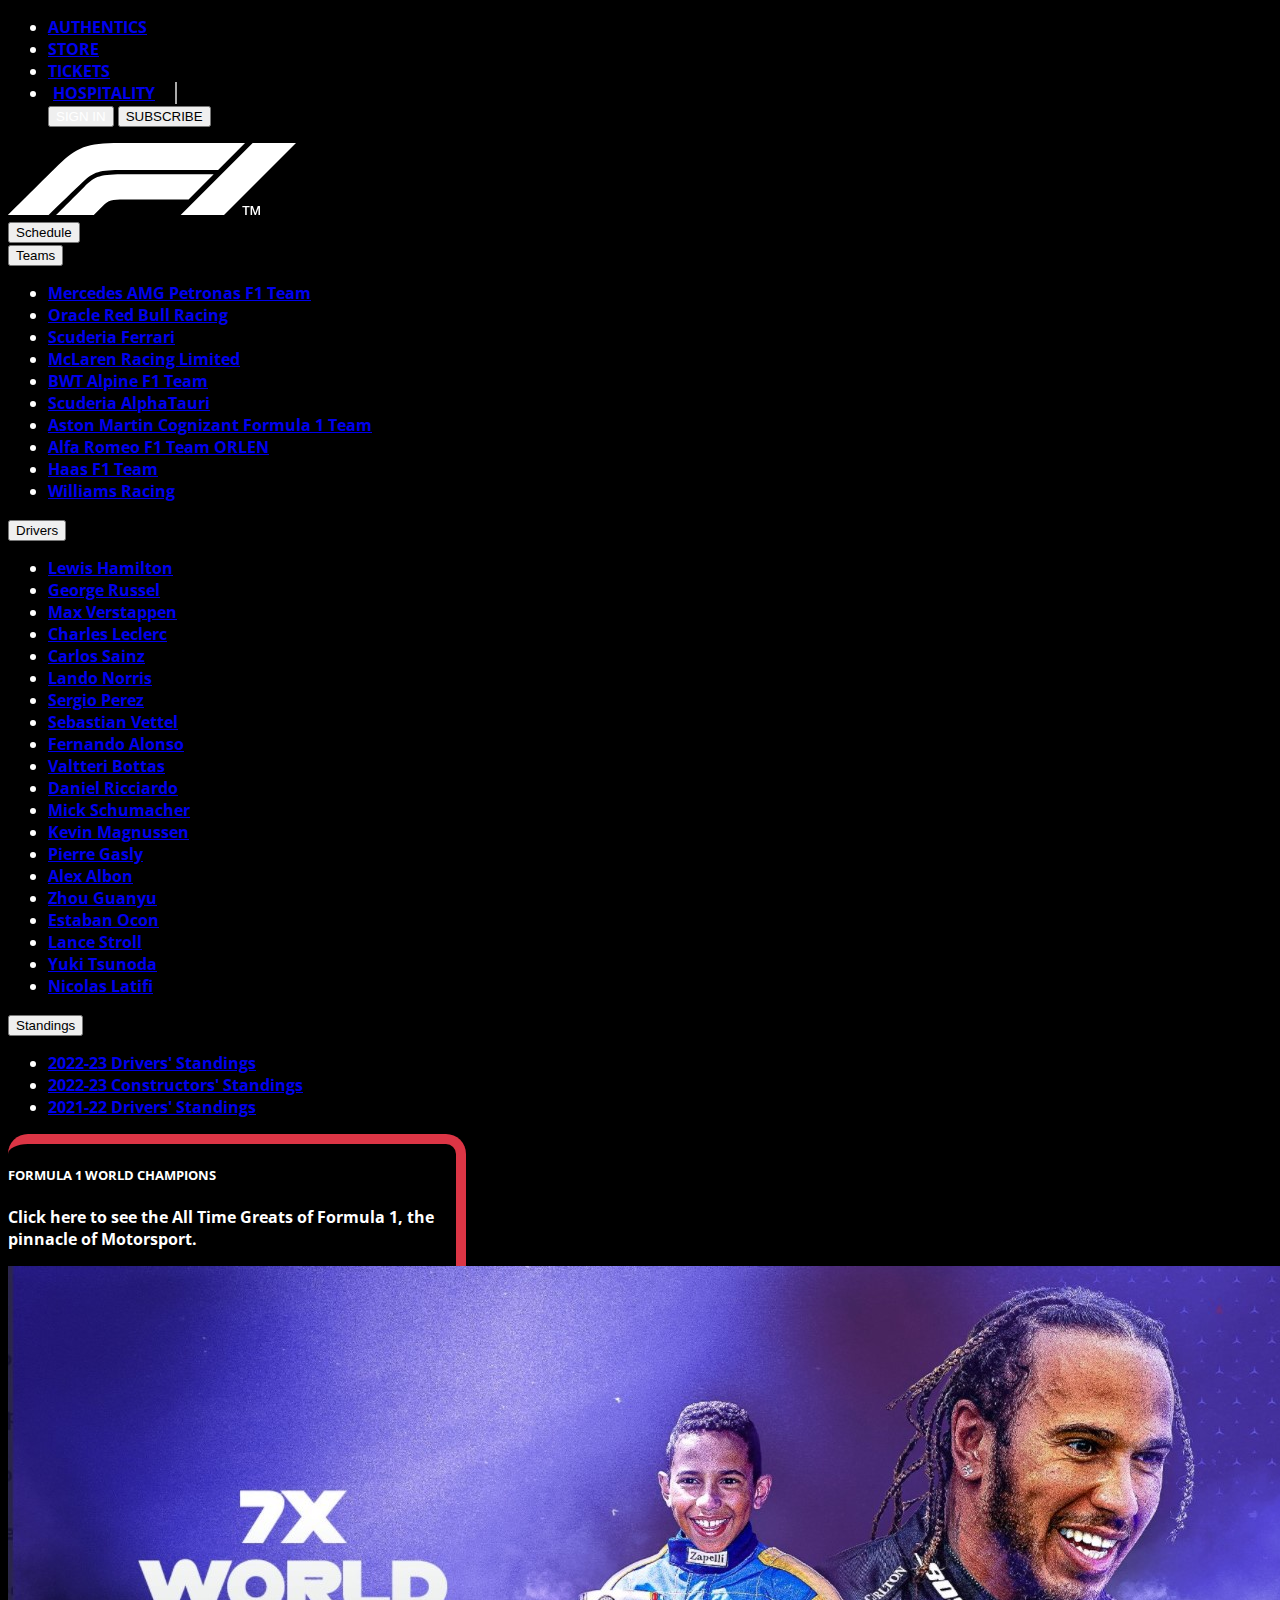
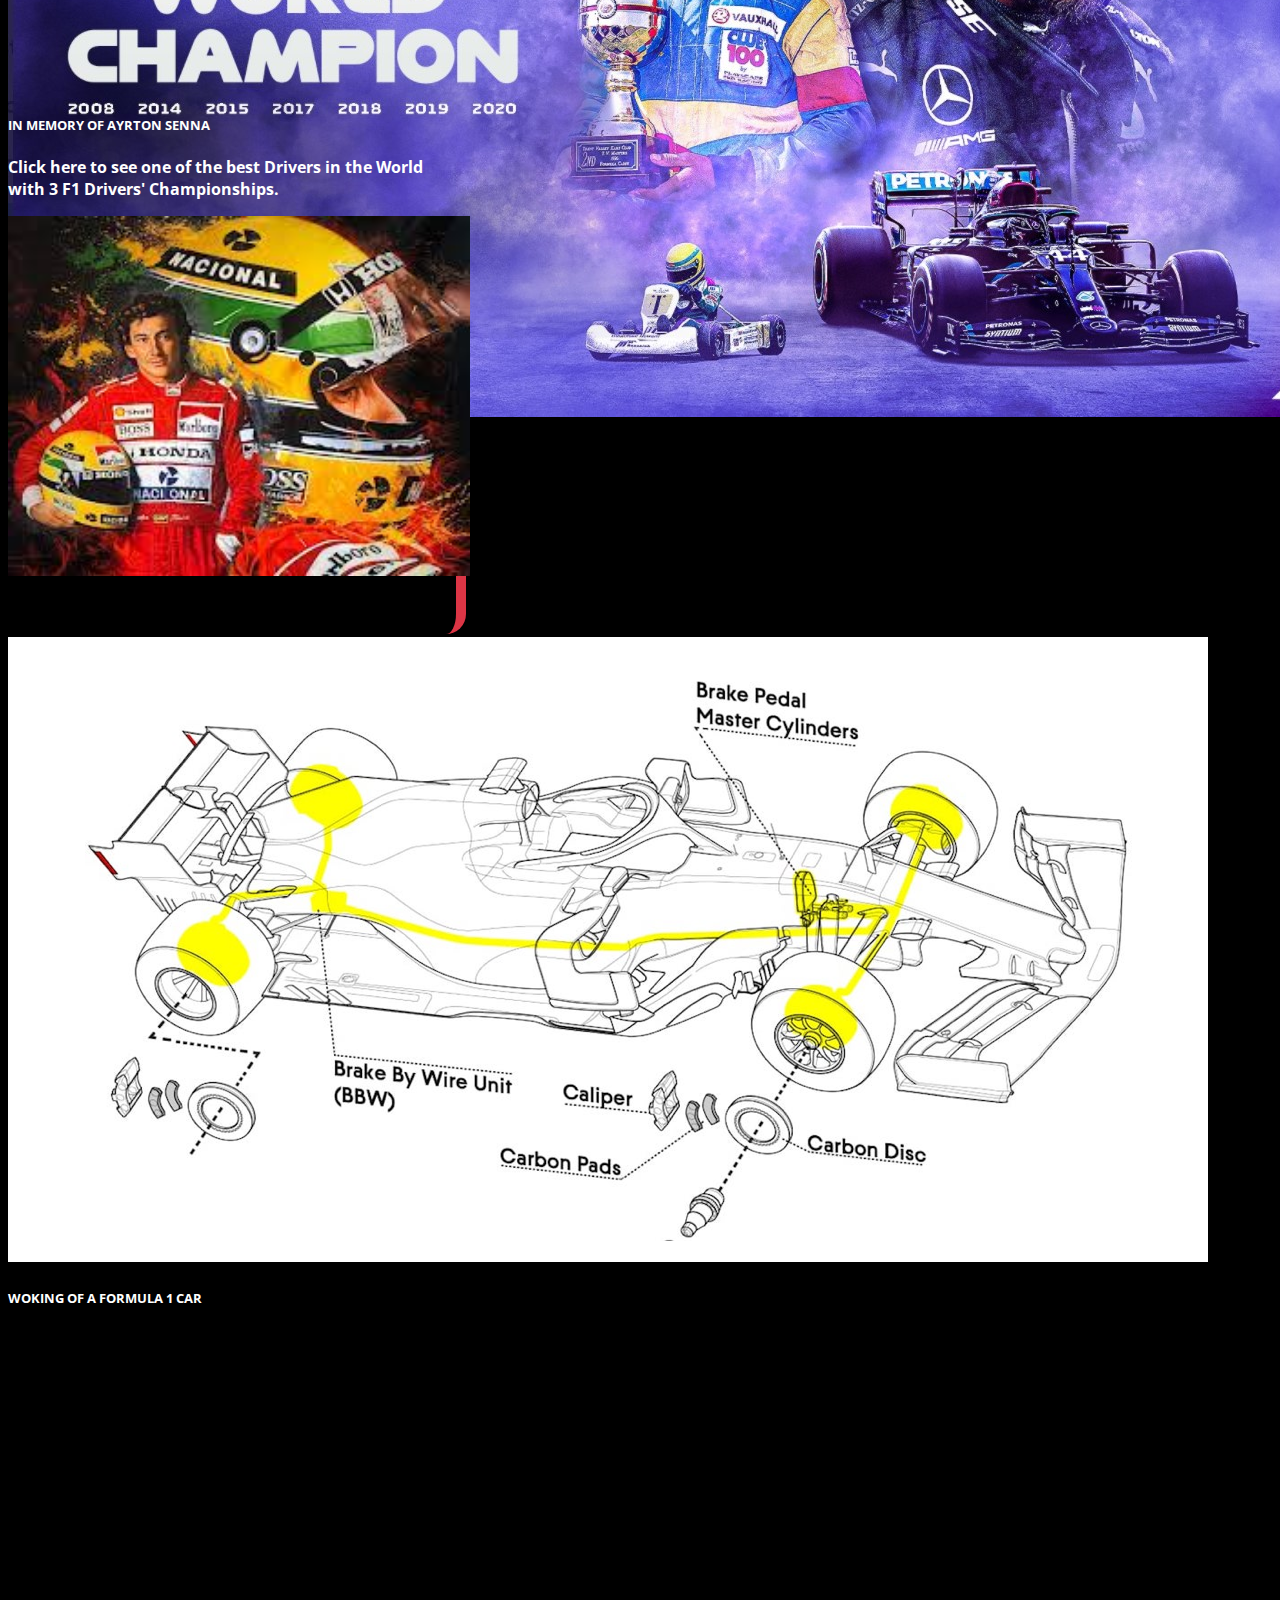
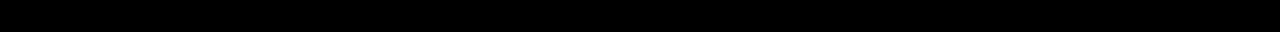
<file: index.html>
<!doctype html>
<html lang="en">

<head>
    <meta charset="utf-8">
    <meta name="viewport" content="width=device-width, initial-scale=1">
    <link rel="preconnect" href="https://fonts.googleapis.com">
    <link rel="preconnect" href="https://fonts.gstatic.com" crossorigin>
    <link href="https://fonts.googleapis.com/css2?family=Open+Sans:wght@300&display=swap" rel="stylesheet">
    <link href="https://cdn.jsdelivr.net/npm/bootstrap@5.2.0-beta1/dist/css/bootstrap.min.css" rel="stylesheet"
        integrity="sha384-0evHe/X+R7YkIZDRvuzKMRqM+OrBnVFBL6DOitfPri4tjfHxaWutUpFmBp4vmVor" crossorigin="anonymous">
    <script src="https://cdn.jsdelivr.net/npm/bootstrap@5.2.0-beta1/dist/js/bootstrap.bundle.min.js"
        integrity="sha384-pprn3073KE6tl6bjs2QrFaJGz5/SUsLqktiwsUTF55Jfv3qYSDhgCecCxMW52nD2"
        crossorigin="anonymous"></script>
</head>

<body>
    <link rel="stylesheet" href="index.css">
    <title>F1 - The Home of Formula 1</title>
    <script src="index.js"></script>
    <ul class="nav justify-content-end bg-white px-5">
        <li class="nav-item">
            <a class="nav-link active m-2 text-dark" aria-current="page" href="#">AUTHENTICS</a>
        </li>
        <li class="nav-item m-2">
            <a class="nav-link text-dark" href="#">STORE</a>
        </li>
        <li class="nav-item m-2 ">
            <a class="nav-link text-dark" href="#">TICKETS</a>
        </li>
        <li class="nav-item m-2 ">
            <a class="nav-link addb text-dark" href="#">HOSPITALITY</a>
        </li>
        <button type="button" class="btn btn-dark m-2 border-start-5"><a class="signIn" href="./form.html">SIGN
                IN</a></button>
        <button id="hovering" type="button" class="btn btn-danger m-2">SUBSCRIBE</button></a>
    </ul>
    <nav class="navbar navbar-expand-lg navbar-dark bg-danger">
        <div class="container-fluid">
            <img src="./f1_logo.svg" id="img">
            <div class="btn-group p-3 btn-grp" role="group" aria-label="Button group with nested dropdown">
                <a href="https://www.formula1.com/en/racing/2022.html"><button type="button"
                        class="btn btn-danger mx-4 Hovering">Schedule</button></a>
                <div class="btn-group" role="group">
                    <button id="btnGroupDrop1" type="button" class="btn btn-danger dropdown-toggle mx-4 Hovering"
                        data-bs-toggle="dropdown" aria-expanded="false">
                        Teams
                    </button>
                    <ul class="dropdown-menu drpdwnT" aria-labelledby="btnGroupDrop1">
                        <div class="row">
                            <li class="col"><a class="dropdown-item" href="#">Mercedes AMG Petronas F1 Team</a></li>
                            <li class="col"><a class="dropdown-item" href="#">Oracle Red Bull Racing</a></li>
                        </div>
                        <div class="row">
                            <li class="col"><a class="dropdown-item" href="#">Scuderia Ferrari</a></li>
                            <li class="col"><a class="dropdown-item" href="#">McLaren Racing Limited</a></li>
                        </div>
                        <div class="row">
                            <li class="col"><a class="dropdown-item" href="#">BWT Alpine F1 Team</a></li>
                            <li class="col"><a class="dropdown-item" href="#">Scuderia AlphaTauri</a></li>
                        </div>
                        <div class="row">
                            <li class="col"><a class="dropdown-item" href="#">Aston Martin Cognizant Formula 1 Team</a>
                            </li>
                            <li class="col"><a class="dropdown-item" href="#">Alfa Romeo F1 Team ORLEN</a></li>
                        </div>
                        <div class="row">
                            <li class="col"><a class="dropdown-item" href="#">Haas F1 Team</a></li>
                            <li class="col"><a class="dropdown-item" href="#">Williams Racing</a></li>
                        </div>
                    </ul>
                </div>
                <div class="btn-group" role="group">
                    <button id="btnGroupDrop1" type="button" class="btn btn-danger dropdown-toggle mx-4 Hovering"
                        data-bs-toggle="dropdown" aria-expanded="false">
                        Drivers
                    </button>
                    <ul class="dropdown-menu drpdwn" aria-labelledby="btnGroupDrop1">
                        <div class="row">
                            <li class="col"><a class="dropdown-item " href="#">Lewis Hamilton</a></li>
                            <li class="col"><a class="dropdown-item" href="#">George Russel</a></li>
                            <li class="col"><a class="dropdown-item" href="#">Max Verstappen</a></li>
                            <li class="col"><a class="dropdown-item" href="#">Charles Leclerc</a></li>
                        </div>
                        <div class="row">
                            <li class="col"><a class="dropdown-item" href="#">Carlos Sainz</a></li>
                            <li class="col"><a class="dropdown-item" href="#">Lando Norris</a></li>
                            <li class="col"><a class="dropdown-item" href="#">Sergio Perez</a></li>
                            <li class="col"><a class="dropdown-item" href="#">Sebastian Vettel</a></li>
                        </div>
                        <div class="row">
                            <li class="col"><a class="dropdown-item" href="#">Fernando Alonso</a></li>
                            <li class="col"><a class="dropdown-item" href="#">Valtteri Bottas</a></li>
                            <li class="col"><a class="dropdown-item" href="#">Daniel Ricciardo</a></li>
                            <li class="col"><a class="dropdown-item" href="#">Mick Schumacher</a></li>
                        </div>
                        <div class="row">
                            <li class="col"><a class="dropdown-item" href="#">Kevin Magnussen</a></li>
                            <li class="col"><a class="dropdown-item" href="#">Pierre Gasly</a></li>
                            <li class="col"><a class="dropdown-item" href="#">Alex Albon</a></li>
                            <li class="col"><a class="dropdown-item" href="#">Zhou Guanyu</a></li>
                        </div>
                        <div class="row">
                            <li class="col"><a class="dropdown-item" href="#">Estaban Ocon</a></li>
                            <li class="col"><a class="dropdown-item" href="#">Lance Stroll</a></li>
                            <li class="col"><a class="dropdown-item" href="#">Yuki Tsunoda</a></li>
                            <li class="col"><a class="dropdown-item" href="#">Nicolas Latifi</a></li>
                        </div>
                    </ul>
                </div>
                <div class="btn-group" role="group">
                    <button id="btnGroupDrop1" type="button" class="btn btn-danger dropdown-toggle mx-4 Hovering"
                        data-bs-toggle="dropdown" aria-expanded="false">
                        Standings
                    </button>
                    <ul class="dropdown-menu" aria-labelledby="btnGroupDrop1">
                        <li><a class="dropdown-item" href="#">2022-23 Drivers' Standings</a></li>
                        <li><a class="dropdown-item" href="#">2022-23 Constructors' Standings</a></li>
                        <li><a class="dropdown-item" href="#">2021-22 Drivers' Standings</a></li>
                    </ul>
                </div>

            </div>
        </div>
        </div>
    </nav>
    <div id="card">
        <div class="card d-flex flex-row">
            <div class="card text-light mainCard bg-black mt-lg-4" id="lh">
                <div class="card-body">
                    <h5 class="card-title">FORMULA 1 WORLD CHAMPIONS</h5>
                    <p class="card-text">Click here to see the All
                        Time Greats of Formula 1, the pinnacle of Motorsport.</p>
                </div>
                <img src="./images.jpg" class="card-img-bottom" alt="...">
            </div>
            <div class="card text-light mainCard bg-black mt-lg-4" id="h2">
                <div class="card-body">
                    <h5 class="card-title">IN MEMORY OF AYRTON SENNA</h5>
                    <p class="card-text">Click here to see one of the best
                        Drivers in the World with 3 F1 Drivers' Championships.
                    </p>
                </div>
                <img src="./senna.jpg" class="card-img-bottom senna" alt="...">
            </div>
        </div>
        <div class="card bg-dark text-black about my-5" id="animateAbout">
            <img src="./MT_Brake-Fundamentals.png" class="card-img" alt="...">
            <div class="card-img-overlay">
                <h5 class="card-title">WOKING OF A FORMULA 1 CAR</h5>
                <p class="card-text"> <a href="https://f1chronicle.com/how-does-a-formula-1-car-work/" id="About"
                        target="_blank">Click here to fully learn about a Formula 1 car.</a></p>
            </div>
        </div>
    </div>
    <script src="./index.js"></script>
</body>

</html>
</file>
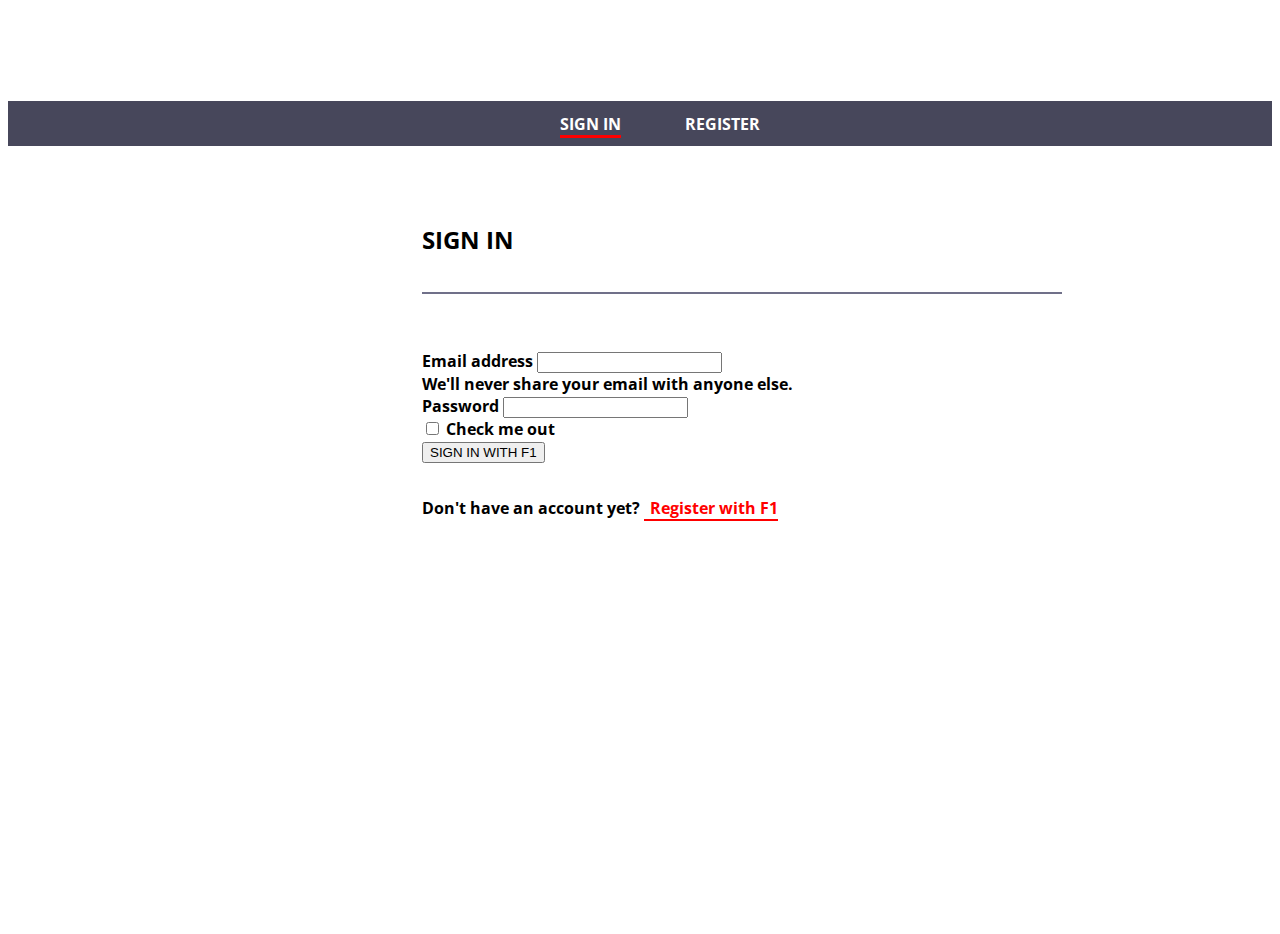
<file: form.html>
<!doctype html>
<html lang="en">

<head>
    <meta charset="utf-8">
    <meta name="viewport" content="width=device-width, initial-scale=1">
    <link rel="preconnect" href="https://fonts.googleapis.com">
    <link rel="preconnect" href="https://fonts.gstatic.com" crossorigin>
    <link href="https://fonts.googleapis.com/css2?family=Open+Sans:wght@300&display=swap" rel="stylesheet">
    <link href="https://cdn.jsdelivr.net/npm/bootstrap@5.2.0-beta1/dist/css/bootstrap.min.css" rel="stylesheet"
        integrity="sha384-0evHe/X+R7YkIZDRvuzKMRqM+OrBnVFBL6DOitfPri4tjfHxaWutUpFmBp4vmVor" crossorigin="anonymous">
    <script src="https://cdn.jsdelivr.net/npm/bootstrap@5.2.0-beta1/dist/js/bootstrap.bundle.min.js"
        integrity="sha384-pprn3073KE6tl6bjs2QrFaJGz5/SUsLqktiwsUTF55Jfv3qYSDhgCecCxMW52nD2"
        crossorigin="anonymous"></script>
</head>

<body>
    <link rel="stylesheet" href="form.css">
    <title>Formula 1</title>
    <nav class="navbar navbar-expand-sm navbar-dark bg-dark py-4">
        <div class="container-fluid">
            <a href="./index.html"><img src="./f1_logo.svg" id="img"></a>
        </div>
    </nav>
    <div class="signIn-Register">
        <ul>
            <li><a href="./signin.html" class="option" id="onlink">SIGN IN</a></li>
            <li><a href="./register.html" class="option">REGISTER</a></li>
        </ul>
    </div>
    <div class="signIn">
        <h2>SIGN IN</h2>
        <div class="enter">
            <form>
                <div class="mb-3">
                    <label for="exampleInputEmail1" class="form-label">Email address</label>
                    <input type="email" class="form-control" id="exampleInputEmail1" aria-describedby="emailHelp">
                    <div id="emailHelp" class="form-text">We'll never share your email with anyone else.</div>
                </div>
                <div class="mb-3">
                    <label for="exampleInputPassword1" class="form-label">Password</label>
                    <input type="password" class="form-control" id="exampleInputPassword1">
                </div>
                <div class="mb-3 form-check">
                    <input type="checkbox" class="form-check-input" id="exampleCheck1">
                    <label class="form-check-label" for="exampleCheck1">Check me out</label>
                </div>
                <button type="submit" class="btn btn-danger">SIGN IN WITH F1</button>
            </form>
           <p>Don't have an account yet? <a href="./register.html" id="reg">Register with F1</a></p>
        </div>
    </div>
</body>

</html>
</file>
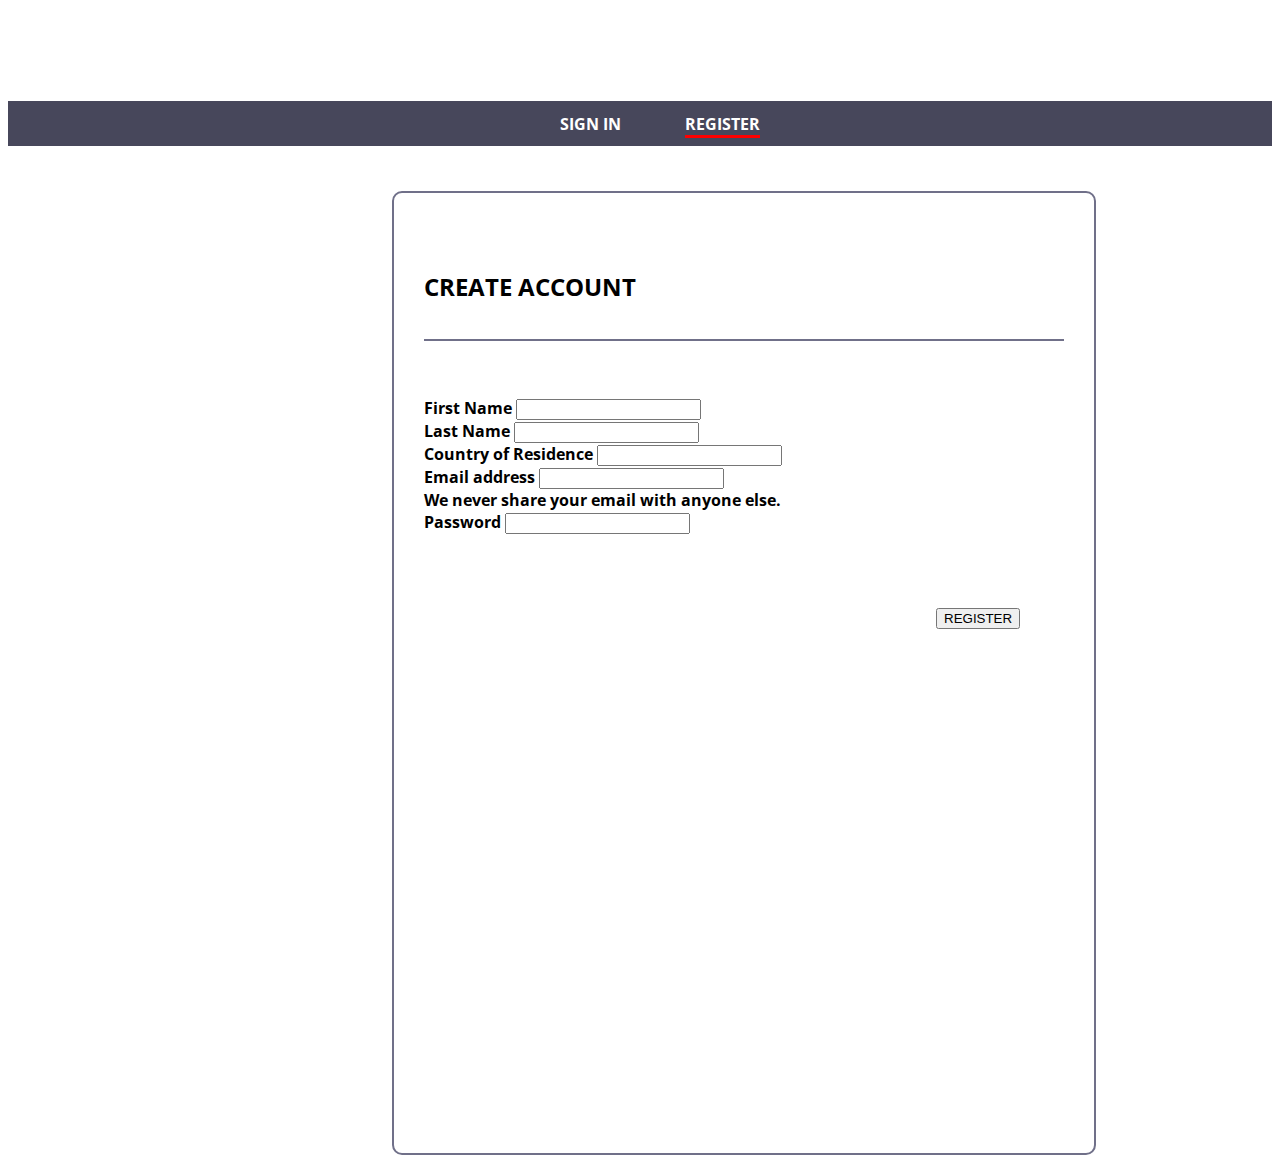
<file: register.html>
<!doctype html>
<html lang="en">

<head>
    <meta charset="utf-8">
    <meta name="viewport" content="width=device-width, initial-scale=1">
    <link rel="preconnect" href="https://fonts.googleapis.com">
    <link rel="preconnect" href="https://fonts.gstatic.com" crossorigin>
    <link href="https://fonts.googleapis.com/css2?family=Open+Sans:wght@300&display=swap" rel="stylesheet">
    <link href="https://cdn.jsdelivr.net/npm/bootstrap@5.2.0-beta1/dist/css/bootstrap.min.css" rel="stylesheet"
        integrity="sha384-0evHe/X+R7YkIZDRvuzKMRqM+OrBnVFBL6DOitfPri4tjfHxaWutUpFmBp4vmVor" crossorigin="anonymous">
    <script src="https://cdn.jsdelivr.net/npm/bootstrap@5.2.0-beta1/dist/js/bootstrap.bundle.min.js"
        integrity="sha384-pprn3073KE6tl6bjs2QrFaJGz5/SUsLqktiwsUTF55Jfv3qYSDhgCecCxMW52nD2"
        crossorigin="anonymous"></script>
</head>

<body>
    <link rel="stylesheet" href="form.css">
    <title>Formula 1</title>
    <nav class="navbar navbar-expand-sm navbar-dark bg-dark py-4">
        <div class="container-fluid">
            <a href="./index.html"><img src="./f1_logo.svg" id="img"></a>
        </div>
    </nav>
    <div class="signIn-Register">
        <ul>
            <li><a href="./form.html" class="option">SIGN IN</a></li>
            <li><a href="./register.html" class="option" id="onlink">REGISTER</a></li>
        </ul>
    </div>
    <div class="register">
        <h2>CREATE ACCOUNT</h2>
        <div class="enter">
            <form>
                <div class="mb-3">
                    <label for="exampleInputEmail1" class="form-label">First Name</label>
                    <input type="email" class="form-control" id="exampleInputEmail1" aria-describedby="emailHelp">
                </div>
                <div class="mb-3">
                    <label for="exampleInputEmail1" class="form-label">Last Name</label>
                    <input type="email" class="form-control" id="exampleInputEmail1" aria-describedby="emailHelp">
                </div>
                <div class="mb-3">
                    <label for="exampleInputEmail1" class="form-label">Country of Residence</label>
                    <input type="email" class="form-control" id="exampleInputEmail1" aria-describedby="emailHelp">
                </div>

                <div class="mb-3">
                    <label for="exampleInputEmail1" class="form-label">Email address</label>
                    <input type="email" class="form-control" id="exampleInputEmail1" aria-describedby="emailHelp">
                    <div id="emailHelp" class="form-text">We never share your email with anyone else.</div>
                </div>
                <div class="mb-3">
                    <label for="exampleInputPassword1" class="form-label">Password</label>
                    <input type="password" class="form-control" id="exampleInputPassword1">
                </div>
                <div class="reg-btn">
                    <button type="submit" class="btn btn-danger">REGISTER</button>
                </div>
            </form>
        </div>
    </div>
</body>

</html>
</file>
<file: index.css>
body {
    color: white;
    background-color: black;
    font-weight: bold;
    font-family: 'Open Sans', sans-serif;
}

.addb {
    border-left: 5px;
    border-right: 5px;
    border: 2px;
    padding-left: 5px;
    padding-right: 20px;
    border-right: rgb(170, 170, 170) 2px solid;
}

.drpdwnT{
    width: 45vw;
}

.drpdwn{
    width: 55vw;
    height: fit-content;
}

.btn-grp{
    margin-right: 50vw;
}

#hovering:hover {
    background-color: rgb(255, 255, 255);
    color: black;
}

#lh:hover {
    height: 75vh !important;
    width: 50vw !important;
}

#h2:hover {
    height: 70vh !important;
    width: 45vw !important;

}

#img {
    height: 8vh;
}

.Hovering:hover {
    background-color: black;
}

.mainCard {
    height: 60vh;
    width: 35vw;
    border-top: 10px solid #DC3545;
    border-right: 10px solid #DC3545;
    border-radius: 20px;
}

.card-body {
    margin-top: 20px;
    font-style: bold;
}

.senna {
    height: 40vh;
}

.card {
    background-color: black;
    justify-content: space-around;
}

.carousel {
    margin-top: 20vh;
}

.about {
    height: 110vh;
}

.card-text {
    text-decoration: none;
}

#About {
    color: black;
    text-decoration: none;
}

.signIn {
    color: white;
    text-decoration: none;
}

.signIn:hover{
    color: white;
}

#card {
    animation: fadeInAnimation ease 3s;
    animation-iteration-count: 1;
    animation-fill-mode: forwards;
}

@keyframes fadeInAnimation {
    0% {
        opacity: 0;
    }

    100% {
        opacity: 1;
    }
}
</file>
<file: form.css>
body {
    font-weight: bold;
    font-family: 'Open Sans', sans-serif;

}

#img {
    height: 8vh;
}

.signIn-Register {
    text-align: center;
    background-color: rgb(71, 71, 91);
    height: 5vh;
}

.option {
    text-decoration: none;
    color: white;
}

.option:hover {
    color: white;
}

.option#onlink {
    border-bottom: 3px solid red;
}

.signIn-Register ul {
    height: 100%;
    display: flex;
    flex-direction: row;
    list-style: none;
    gap: 4rem;
    justify-content: center;
    align-items: center;
}

h2 {
    padding-top: 3vh;
    padding-bottom: 4vh;
    border-bottom: 2px solid rgb(112, 112, 137);

}

.signIn {
    margin-left: 30vw;
    width: 50vw;
    height: 80vh;
    padding: 30px;
}

.enter {
    padding-top: 4vh;
}

p {
    padding-top: 2vh;
}

#reg {
    border-bottom: 2px solid red;
    color: red;
    text-decoration: none;
    padding-left: 0.5vw;
}

.register {
    border: 2px solid rgb(112, 112, 137);
    border-radius: 10px;
    margin-top: 5vh;
    margin-left: 30vw;
    width: 50vw;
    height: 100vh;
    padding: 30px;

}

.reg-btn{
    padding-left: 40vw;
    padding-top: 8vh;
}
</file>
